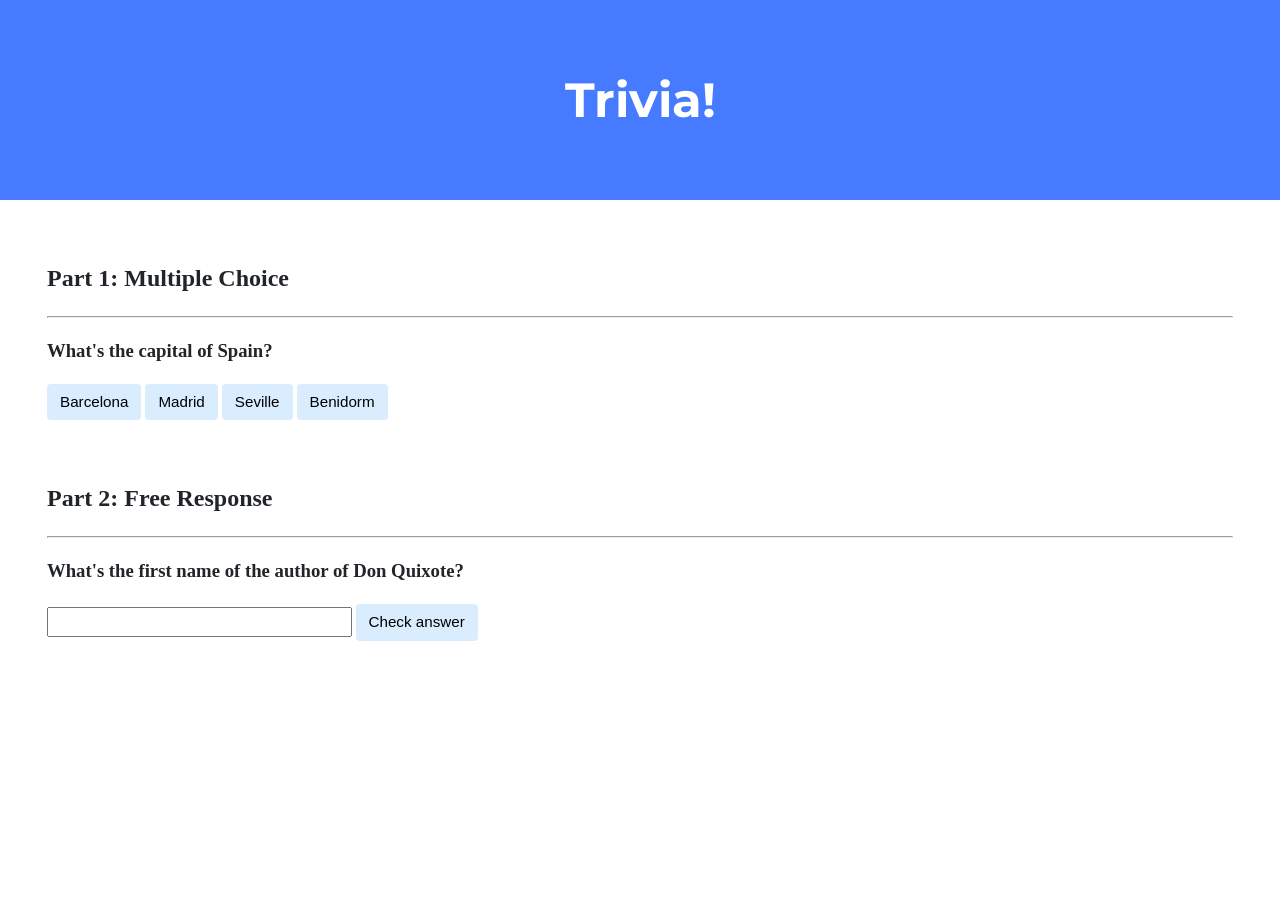
<file: week 8/trivia/index.html>
<!DOCTYPE html>

<html lang="en">
    <head>
        <link href="https://fonts.googleapis.com/css2?family=Montserrat:wght@500&display=swap" rel="stylesheet">
        <link href="styles.css" rel="stylesheet">
        <title>Trivia!</title>
        <script>

            document.addEventListener("DOMContentLoaded", function() {

                let correct = document.querySelector("#correct");
                correct.addEventListener("click", function() {
                    correct.style.backgroundColor = "green";
                    document.querySelector("#calification1").innerHTML = "Correct!";
                });

                let incorrects = document.querySelectorAll("#incorrect");
                for (let i = 0; i < incorrects.length; i++) {
                    incorrects[i].addEventListener("click", function() {
                        incorrects[i].style.backgroundColor = "red";
                        document.querySelector("#calification1").innerHTML = "Incorrect...";
                    }
                )};

                document.querySelector("#check").addEventListener("click", function() {
                    let input = document.querySelector("input");
                    if (input.value === "Miguel" || input.value === "miguel") {
                        input.style.backgroundColor = "green";
                        document.querySelector("#calification2").innerHTML = "Correct!";
                    }
                    else {
                        input.style.backgroundColor = "red";
                        document.querySelector("#calification2").innerHTML = "Incorrect...";
                    }
                });
            });

        </script>
    </head>
    <body>
        <div class="header">
            <h1>Trivia!</h1>
        </div>

        <div class="container">
            <div class="section">
                <h2>Part 1: Multiple Choice </h2>
                <hr>
                <h3>What's the capital of Spain?</h3>
                <button id="incorrect">Barcelona</button>
                <button id="correct">Madrid</button>
                <button id="incorrect">Seville</button>
                <button id="incorrect">Benidorm</button>
                <p id="calification1"></p>
            </div>

            <div class="section">
                <h2>Part 2: Free Response</h2>
                <hr>
                <!-- TODO: Add free response question here -->
                <h3>What's the first name of the author of Don Quixote?</h3>
                <input type="text">
                <button id=check>Check answer</button>
                <p id="calification2"></p>
            </div>
        </div>
    </body>
</html>
</file>
<file: week 8/trivia/styles.css>
body {
    background-color: #fff;
    color: #212529;
    font-size: 1rem;
    font-weight: 400;
    line-height: 1.5;
    margin: 0;
    text-align: left;
}

.container {
    margin-left: auto;
    margin-right: auto;
    padding-left: 15px;
    padding-right: 15px;
}

.header {
    background-color: #477bff;
    color: #fff;
    margin-bottom: 2rem;
    padding: 2rem 1rem;
    text-align: center;
}

.section {
    padding: 0.5rem 2rem 1rem 2rem;
}

.section:hover {
    background-color: #f5f5f5;
    transition: color 2s ease-in-out, background-color 0.15s ease-in-out;
}

h1 {
    font-family: 'Montserrat', sans-serif;
    font-size: 48px;
}

button, input[type="submit"] {
    background-color: #d9edff;
    border: 1px solid transparent;
    border-radius: 0.25rem;
    font-size: 0.95rem;
    font-weight: 400;
    line-height: 1.5;
    padding: 0.375rem 0.75rem;
    text-align: center;
    transition: color 0.15s ease-in-out, background-color 0.15s ease-in-out, border-color 0.15s ease-in-out, box-shadow 0.15s ease-in-out;
    vertical-align: middle;
}


input[type="text"] {
    line-height: 1.8;
    width: 25%;
}

input[type="text"]:hover {
    background-color: #f5f5f5;
    transition: color 2s ease-in-out, background-color 0.15s ease-in-out;
}
</file>
